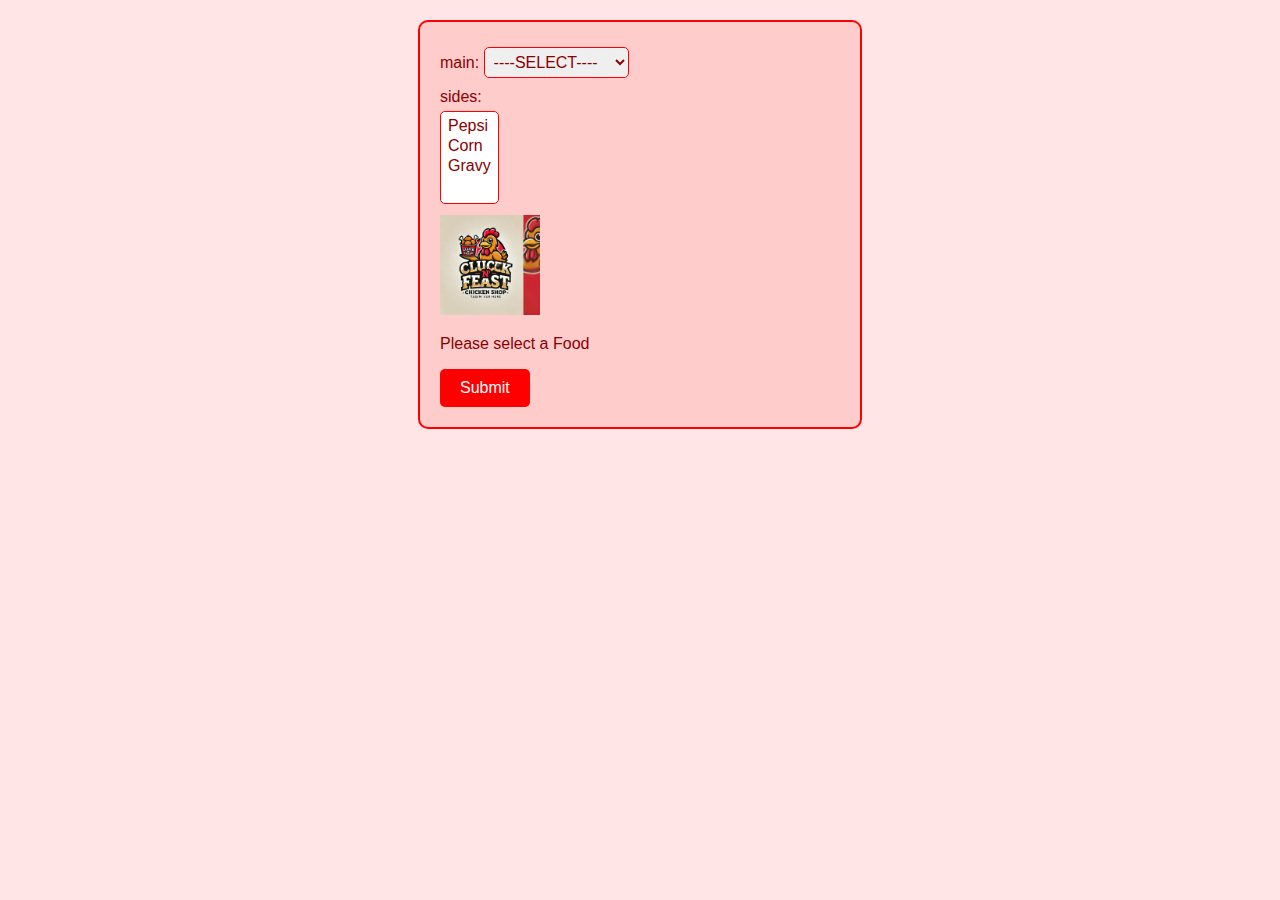
<file: index.html>
<!DOCTYPE html>
<html lang="eliven">

<head>
    <meta charset="UTF-8">
    <meta name="viewport" content="width=device-width, initial-scale=1.0">
    <title>Chicken Shop Order</title>
    <link rel="stylesheet" href="style.css">
    
</head>

<body>
    <form id="orderForm" action="submitted.html">
        <label for="food">main:</label>
        
        <select name="food" id="food">
            <option selected value="-1">----SELECT----</option>
            <option value="chicken">Chicken pieces</option>
            <option value="6piece">6 piece bucket</option>
            <option value="10piece">10 piece bucket</option>
        </select>
        
        <br />
        <div id="Quantity" style="display: none;">
            <label for="FQ">Quantity:</label>
            <select id="FQ">
                <option value="1" selected>1</option>
                <option value="2">2</option>
                <option value="3">3</option>
                <option value="4">4</option>
                <option value="5">5</option>
                <option value="6">6</option>
                <option value="7">7</option>
                <option value="8">8</option>
                <option value="9">9</option>
                <option value="10">10</option>
            </select>
            <br />
        </div>
        
        <label for="side">sides:</label>
        <br />
        <select name="side" id="side" multiple>
            <option value="pepsi">Pepsi</option>
            <option value="corn">Corn</option>
            <option value="gravy">Gravy</option>
        </select>
        <br>
        <img src="chicken.webp" style="width: 25%;" />
        <p id="cost">Please select a Food</p>

        <input type="submit" />
    </form>
    <script src="food.js"></script>
</body>

</html>
</file>
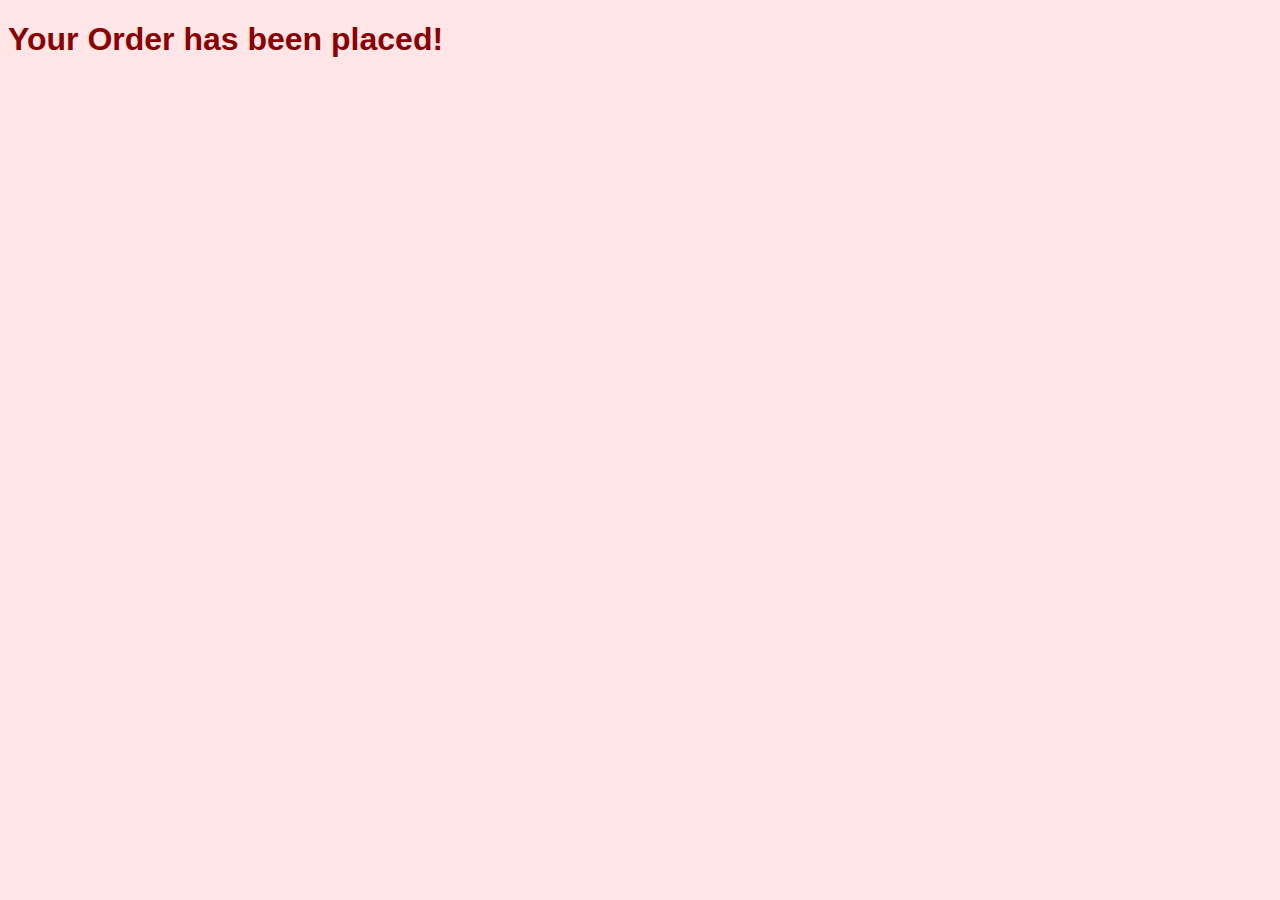
<file: submitted.html>
<!DOCTYPE html>
<html lang="en">
<head>
    <meta charset="UTF-8">
    <meta name="viewport" content="width=device-width, initial-scale=1.0">
    <title>Chicken Shop Order</title>
    <link rel="stylesheet" href="style.css">
</head>
<body>
    <h1>Your Order has been placed!</h1>
</body>
</html>
</file>
<file: style.css>
body {
    font-family: Arial, sans-serif;
    background-color: #ffe5e5; /* Light red background */
    color: #8b0000; /* Dark red text */
}

form {
    background-color: #ffcccc; /* Lighter red form background */
    border: 2px solid #ff0000; /* Bright red border */
    padding: 20px;
    max-width: 400px;
    margin: 20px auto;
    border-radius: 10px;
}

label, select, input[type="submit"] {
    font-size: 16px;
    color: #8b0000;
}

select {
    padding: 5px;
    margin-top: 5px;
    margin-bottom: 10px;
    border: 1px solid #ff0000;
    border-radius: 5px;
}

input[type="submit"] {
    background-color: #ff0000; /* Bright red button */
    color: white;
    border: none;
    padding: 10px 20px;
    cursor: pointer;
    border-radius: 5px;
    transition: background-color 0.3s ease;
}

input[type="submit"]:hover {
    background-color: #cc0000; /* Darker red on hover */
}

h1 {
    color: #8b0000; /* Dark red for the price message */
    font-weight: bold;
}
</file>
